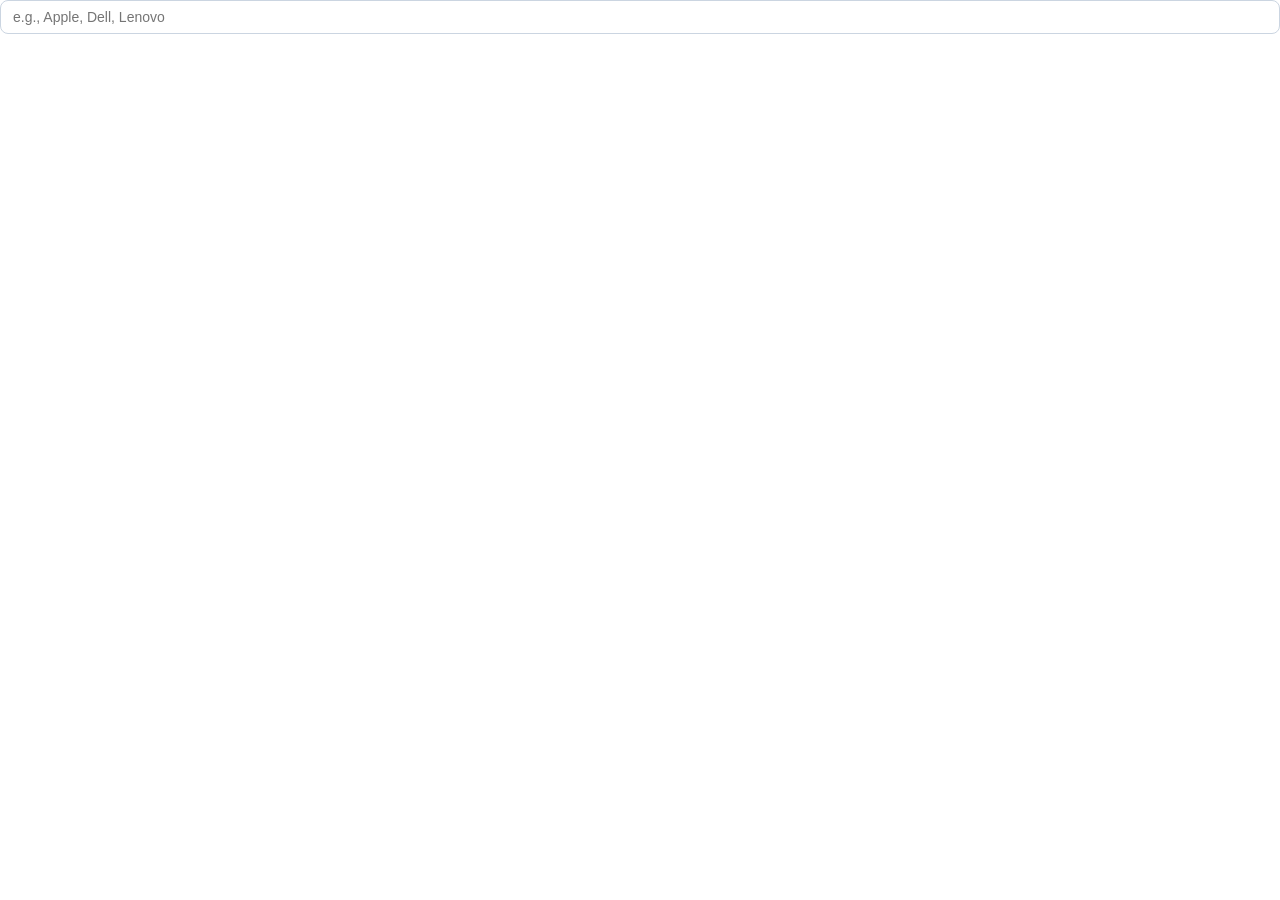
<file: sku_manager/ui/brand_autocomplete_component/index.html>
<!DOCTYPE html>
<html>
<head>
<meta charset="utf-8">
<style>
  body { margin: 0; font-family: -apple-system, BlinkMacSystemFont, 'Segoe UI', sans-serif; background: transparent; }
  #box {
    box-sizing: border-box;
    width: 100%;
    padding: 0.5rem 0.75rem;
    font-size: 14px;
    color: #1a2330;
    border: 1.5px solid #cbd5e1;
    border-radius: 8px;
    outline: none;
    background: #fff;
    transition: border-color .12s, box-shadow .12s;
  }
  #box:focus {
    border-color: #ef8e0d;
    box-shadow: 0 0 0 3px rgba(239,142,13,.18);
  }
</style>
</head>
<body>
<input id="box" type="text" list="brand-options" spellcheck="false" placeholder="e.g., Apple, Dell, Lenovo" />
<datalist id="brand-options"></datalist>
<script>
var Streamlit = (function() {
  var API_VERSION = 1;
  var RENDER_EVENT = "streamlit:render";
  var lastHeight = null;
  var renderHandlers = [];

  function sendBackMsg(type, data) {
    var payload = Object.assign({ isStreamlitMessage: true, type: type }, data || {});
    window.parent.postMessage(payload, "*");
  }

  function onMessageEvent(event) {
    if (!event.data || event.data.type !== RENDER_EVENT) return;
    var args = event.data.args || {};
    renderHandlers.forEach(function(handler) {
      handler({ args: args, disabled: Boolean(event.data.disabled), theme: event.data.theme });
    });
  }

  return {
    RENDER_EVENT: RENDER_EVENT,
    events: {
      addEventListener: function(type, handler) {
        if (type === RENDER_EVENT) renderHandlers.push(function(event) {
          handler({ detail: event });
        });
      }
    },
    setComponentReady: function() {
      window.addEventListener("message", onMessageEvent);
      sendBackMsg("streamlit:componentReady", { apiVersion: API_VERSION });
    },
    setFrameHeight: function(height) {
      height = height || document.body.scrollHeight;
      if (height !== lastHeight) {
        lastHeight = height;
        sendBackMsg("streamlit:setFrameHeight", { height: height });
      }
    },
    setComponentValue: function(value) {
      sendBackMsg("streamlit:setComponentValue", { value: value, dataType: "json" });
    }
  };
})();

var box = document.getElementById('box');
var datalist = document.getElementById('brand-options');
var eventCounter = 0;
var optionsPainted = false;
var lastSent = null;

function paintOptions(brands) {
  if (optionsPainted) return;
  optionsPainted = true;
  var frag = document.createDocumentFragment();
  (brands || []).forEach(function(name) {
    var opt = document.createElement('option');
    opt.value = name;
    frag.appendChild(opt);
  });
  datalist.appendChild(frag);
}

function commit() {
  var value = box.value;
  if (value === lastSent) return;
  lastSent = value;
  Streamlit.setComponentValue({
    value: value,
    eventId: String(Date.now()) + ":" + String(++eventCounter)
  });
}

box.addEventListener('keydown', function(e) {
  if (e.key === 'Enter') {
    e.preventDefault();
    commit();
    box.blur();
  }
});
box.addEventListener('blur', function() { commit(); });

Streamlit.events.addEventListener(Streamlit.RENDER_EVENT, function(event) {
  var args = event.detail.args || {};
  paintOptions(args.brands);
  var initial = args.initial == null ? "" : String(args.initial);
  if (document.activeElement !== box && box.value !== initial) {
    box.value = initial;
    lastSent = initial;
  }
  Streamlit.setFrameHeight(44);
});

Streamlit.setComponentReady();
</script>
</body>
</html>
</file>
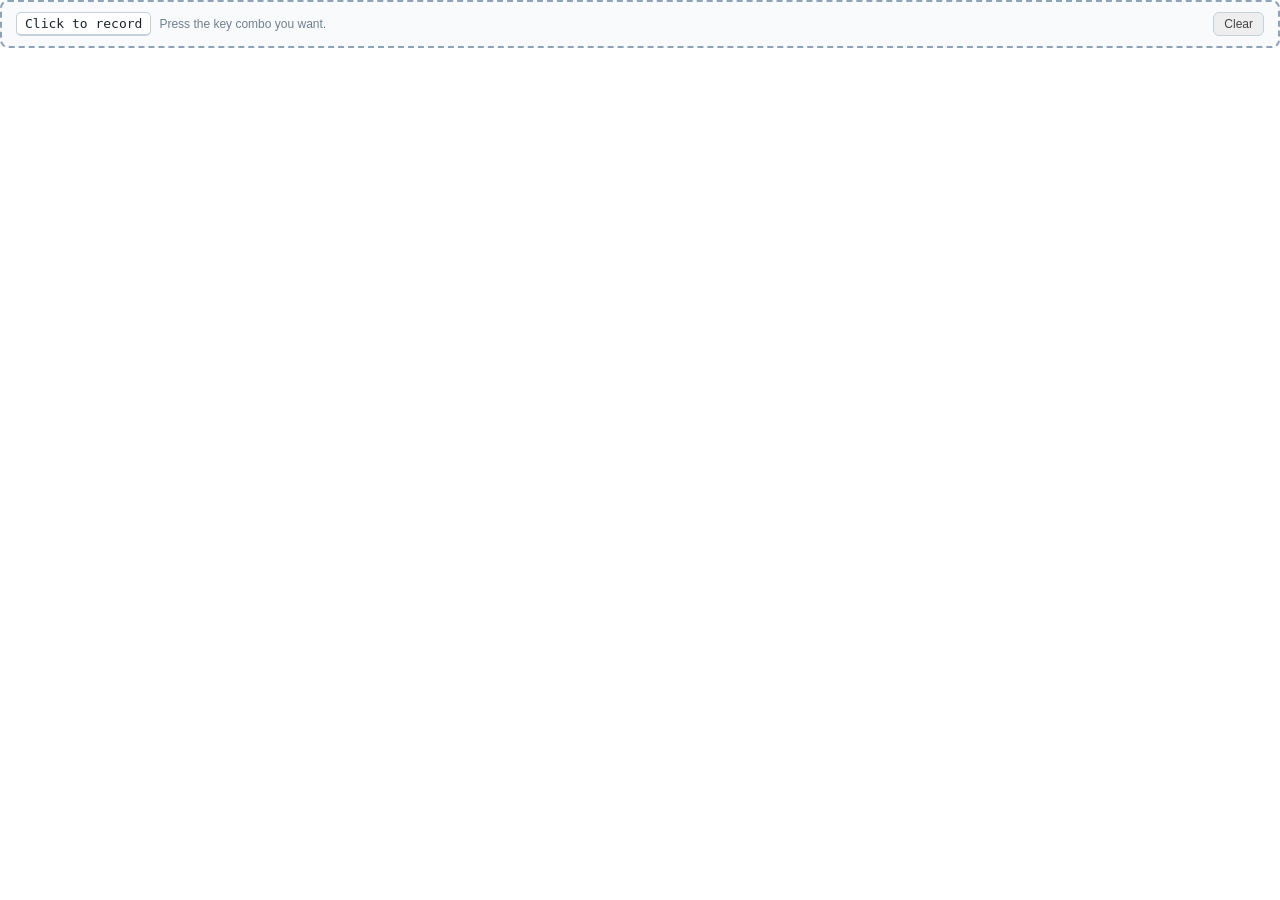
<file: sku_manager/ui/shortcut_capture_component/index.html>
<!DOCTYPE html>
<html>
<head>
<meta charset="utf-8">
<style>
  body { margin: 0; font-family: -apple-system, BlinkMacSystemFont, 'Segoe UI', sans-serif; background: transparent; }
  #wrap {
    display: flex; align-items: center; gap: 8px;
    border: 2px dashed #8fa3b8; border-radius: 8px;
    background: #f8fafc; padding: 10px 14px; cursor: pointer;
    transition: border-color .12s, background .12s;
    outline: none;
  }
  #wrap.focused { border-style: solid; border-color: #2f6f73; background: #fff; box-shadow: 0 0 0 3px rgba(47,111,115,.18); }
  #wrap.armed   { border-color: #f28c00; background: #fff8ee; }
  .kbd {
    display: inline-block; font-family: Consolas, monospace; font-size: 13px;
    background: #fff; border: 1px solid #c5d0da; border-bottom-width: 2px;
    border-radius: 5px; padding: 3px 8px; color: #1a2330;
  }
  #hint { color: #6f8090; font-size: 12px; flex: 1; }
  #clr {
    background: #eee; border: 1px solid #c5d0da; border-radius: 6px;
    padding: 4px 10px; font-size: 12px; cursor: pointer; color: #444;
  }
  #clr:hover { background: #ddd; }
</style>
</head>
<body>
<div id="wrap" tabindex="0">
  <span id="value" class="kbd">Click to record</span>
  <span id="hint">Press the key combo you want.</span>
  <button id="clr" type="button">Clear</button>
</div>
<script>
var Streamlit = (function() {
  var API_VERSION = 1;
  var RENDER_EVENT = "streamlit:render";
  var lastHeight = null;
  var renderHandlers = [];

  function sendBackMsg(type, data) {
    var payload = Object.assign({ isStreamlitMessage: true, type: type }, data || {});
    window.parent.postMessage(payload, "*");
  }

  function onMessageEvent(event) {
    if (!event.data || event.data.type !== RENDER_EVENT) return;
    var args = event.data.args || {};
    renderHandlers.forEach(function(handler) {
      handler({ args: args, disabled: Boolean(event.data.disabled), theme: event.data.theme });
    });
  }

  return {
    RENDER_EVENT: RENDER_EVENT,
    events: {
      addEventListener: function(type, handler) {
        if (type === RENDER_EVENT) renderHandlers.push(function(event) {
          handler({ detail: event });
        });
      }
    },
    setComponentReady: function() {
      window.addEventListener("message", onMessageEvent);
      sendBackMsg("streamlit:componentReady", { apiVersion: API_VERSION });
    },
    setFrameHeight: function(height) {
      height = height || document.body.scrollHeight;
      if (height !== lastHeight) {
        lastHeight = height;
        sendBackMsg("streamlit:setFrameHeight", { height: height });
      }
    },
    setComponentValue: function(value) {
      sendBackMsg("streamlit:setComponentValue", { value: value, dataType: "json" });
    }
  };
})();

var wrap  = document.getElementById('wrap');
var value = document.getElementById('value');
var hint  = document.getElementById('hint');
var clr   = document.getElementById('clr');
var currentChord = "";
var eventCounter = 0;

function paint() {
  value.textContent = currentChord || 'Click to record';
  Streamlit.setFrameHeight();
}

function normaliseKey(e) {
  var parts = [];
  if (e.ctrlKey || e.metaKey) parts.push('Ctrl');
  if (e.shiftKey) parts.push('Shift');
  if (e.altKey)   parts.push('Alt');
  var k = e.key;
  if (k === ' ')      k = 'Space';
  if (k === 'Escape') return null;
  if (['Control','Shift','Alt','Meta','OS'].indexOf(k) !== -1) return null;
  if (k.length === 1) k = k.toUpperCase();
  parts.push(k);
  return parts.join('+');
}

function commit(chord) {
  currentChord = chord;
  paint();
  Streamlit.setComponentValue({
    chord: chord,
    eventId: String(Date.now()) + ":" + String(++eventCounter)
  });
}

wrap.addEventListener('focus', function() {
  wrap.classList.add('focused', 'armed');
  hint.textContent = 'Listening… press keys.';
});
wrap.addEventListener('blur', function() {
  wrap.classList.remove('focused', 'armed');
  hint.textContent = 'Press the key combo you want.';
});
wrap.addEventListener('click', function() { wrap.focus(); });

wrap.addEventListener('keydown', function(e) {
  if (!wrap.classList.contains('armed')) return;
  if (e.key === 'Tab') return;
  e.preventDefault();
  e.stopPropagation();
  var chord = normaliseKey(e);
  if (chord) commit(chord);
});

clr.addEventListener('click', function(e) {
  e.stopPropagation();
  commit('');
});

Streamlit.events.addEventListener(Streamlit.RENDER_EVENT, function(event) {
  var args = event.detail.args || {};
  var initial = args.initial == null ? "" : String(args.initial);
  if (currentChord === "" && initial) {
    currentChord = initial;
    paint();
  } else {
    Streamlit.setFrameHeight();
  }
});

Streamlit.setComponentReady();
</script>
</body>
</html>
</file>
